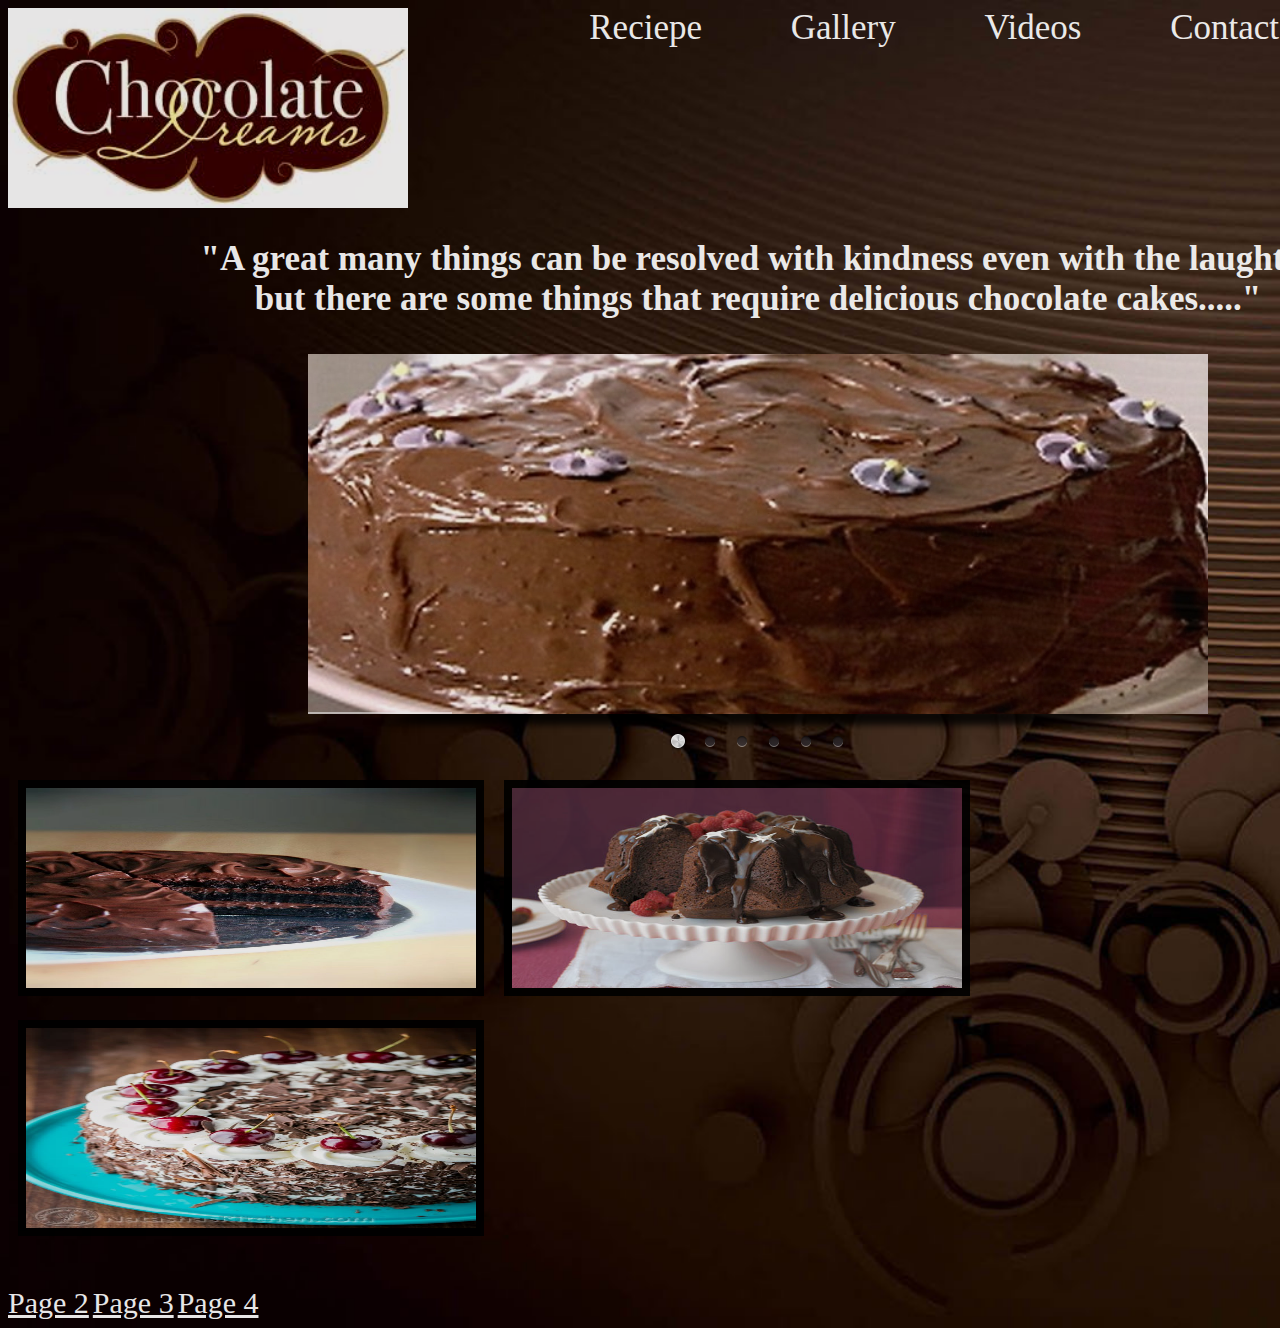
<file: website/index.html>
<!DOCTYPE html>
<html lang="en">
<head>
    <meta charset="UTF-8">
    <title>Chocolates</title>
    <link rel="stylesheet" href="choco.css">
    <script src="sliderengine/jquery.js"></script>
    <script src="sliderengine/amazingslider.js"></script>
    <script src="sliderengine/initslider-1.js"></script>
</head>
<body>
<img src="assets1/logo.jpg" alt="chocolates" height="200" width="400" align="left">
<div id="BaseContainer">
    <div id="Menu">
        <a href="second.html"  target="f1">Reciepe</a>
        <a href="#gallery"  target="f1">Gallery</a>
        <a href="third.html">Videos</a>
<a href="mailto:chocolates.com">Contact Us</a>
      
    </div>
    <br>
    <br>
    <br>
    <br>
    <br>
    <br>
    <br>
   <h2><p>          "A great many things can be resolved with kindness even with the laughter<br>
       but there are some things that require delicious chocolate cakes....."
   </p>
      
   </h2>
     <div id="amazingslider-1" style="display:block;position:relative;margin:16px auto 56px;">
        <ul class="amazingslider-slides" style="display:none;">
            <li><img src="images/dark-chocolate-cake.jpg" alt="dark-chocolate-cake" /></li>
            <li><img src="images/images (2).jpg" alt="images (2)" /></li>
            <li><img src="images/l941911883.jpg" alt="l941911883" /></li>
            <li><img src="images/download.jpg" alt="download" /></li>
            <li><img src="images/images (3).jpg" alt="images (3)" /></li>
            <li><img src="images/images (4).jpg" alt="images (4)" /></li>
        </ul>
        <ul class="amazingslider-thumbnails" style="display:none;">
            <li><img src="images/dark-chocolate-cake-tn.jpg" /></li>
            <li><img src="images/images (2)-tn.jpg" /></li>
            <li><img src="images/l941911883-tn.jpg" /></li>
            <li><img src="images/download-tn.jpg" /></li>
            <li><img src="images/images (3)-tn.jpg" /></li>
            <li><img src="images/images (4)-tn.jpg" /></li>
        </ul>
    </div>
    </div>
     <center>
               <h1><font size=7 color=aquawhite face=tahoma><a id="gallery"></a></font></h1>
    </center>
        <img src="assets1/black.jpg" height=200 width=450 border=8 hspace=10 vspace=10 alt="Image"><img src="assets1/bliss.jpg" height=200 width=450 border=8 hspace=10 vspace=10><img src="assets1/forest.jpg" height=200 width=450 border=8 hspace=10 vspace=10>
    <br>
    <br>
    <br>
    <div id="Pages">
      <a href="second.html">Page 2</a>
      <a href="third.html">Page 3</a>
      <a href="sources.html">Page 4</a>
    </div>
    <script src=http://my.gblearn.com/js/loadscript.js></script>
    </body>
</html>
</file>
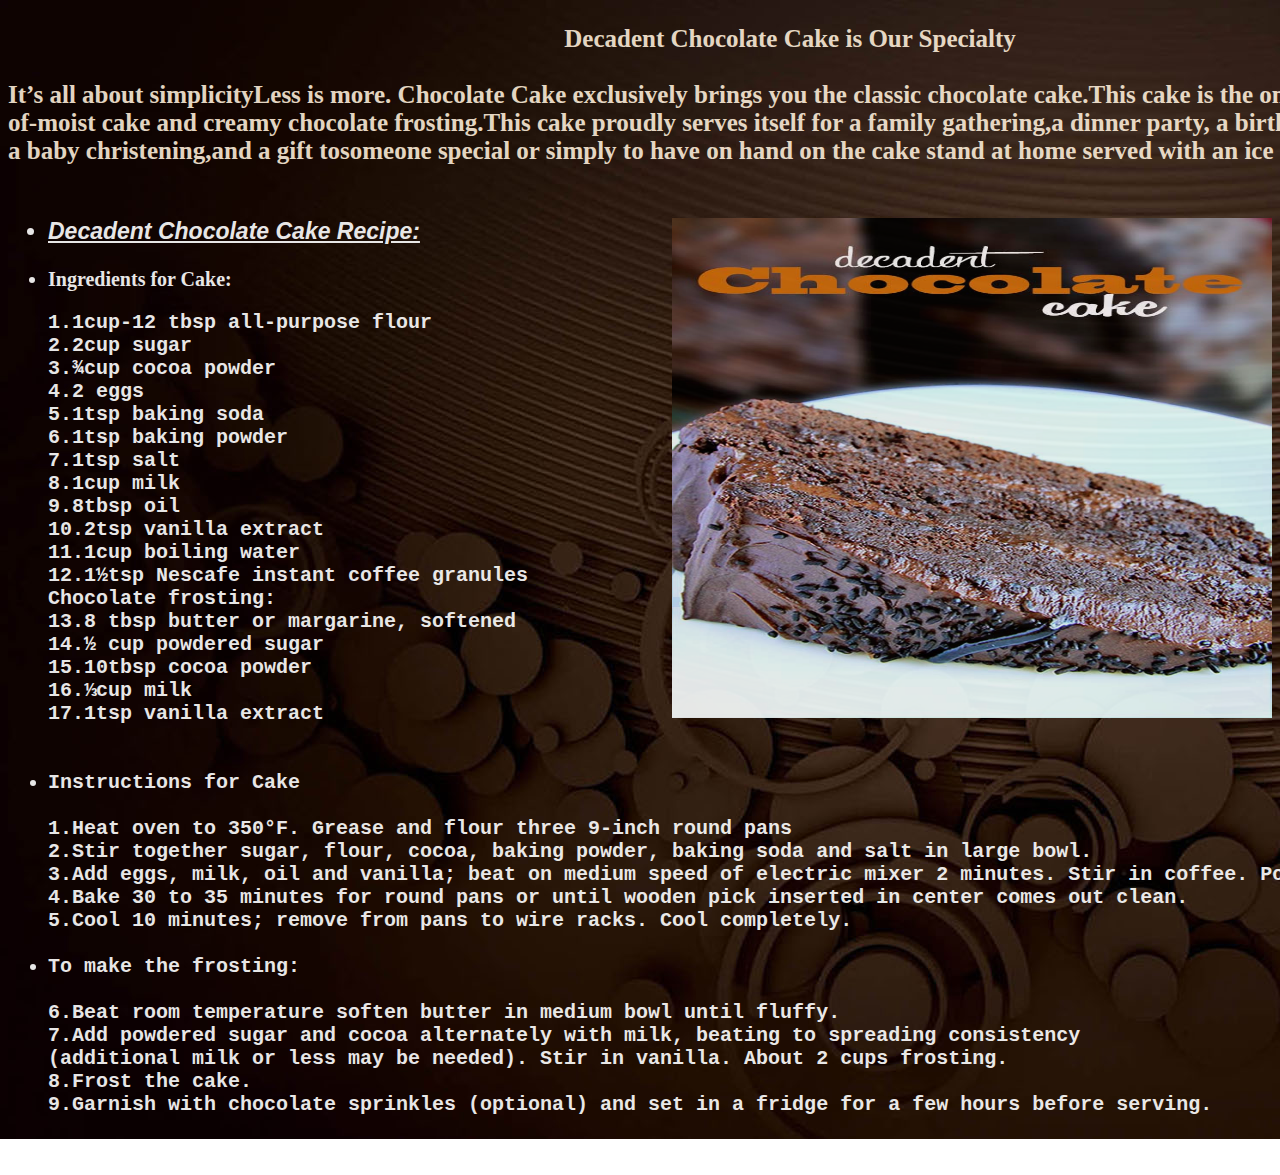
<file: website/second.html>
<!DOCTYPE html>
<html lang="en">
<head>
    <meta charset="UTF-8">
    <title>Chocolates</title>
    <link rel="stylesheet" href="choco22.css">
</head>
    <body>
         <h2><pre class="para">                                                                                         Decadent Chocolate Cake is Our Specialty<br>
It’s all about simplicityLess is more. Chocolate Cake exclusively brings you the classic chocolate cake.This cake is the one you always dream<br>of-moist cake and creamy chocolate frosting.This cake proudly serves itself for a family gathering,a dinner party, a birthday celebration,<br>a baby christening,and a gift tosomeone special or simply to have on hand on the cake stand at home served with an ice cold glass of milk!!
   </pre>
        <img src="assets1/choco3.jpg" alt="Chocolates" align="right" height="500" width="600">
        <div id="main">
            <ul class="ab">
                <li><i>Decadent Chocolate Cake Recipe:</i></li></ul>
            <ul class="ac">
        <li>Ingredients for Cake:</li>
      <pre>
1.1cup-12 tbsp all-purpose flour
2.2cup sugar
3.¾cup cocoa powder
4.2 eggs
5.1tsp baking soda
6.1tsp baking powder
7.1tsp salt
8.1cup milk
9.8tbsp oil
10.2tsp vanilla extract
11.1cup boiling water
12.1½tsp Nescafe instant coffee granules
Chocolate frosting:
13.8 tbsp butter or margarine, softened
14.½ cup powdered sugar
15.10tbsp cocoa powder
16.⅓cup milk
17.1tsp vanilla extract
<br>
<li>Instructions for Cake</li>
1.Heat oven to 350°F. Grease and flour three 9-inch round pans
2.Stir together sugar, flour, cocoa, baking powder, baking soda and salt in large bowl.
3.Add eggs, milk, oil and vanilla; beat on medium speed of electric mixer 2 minutes. Stir in coffee. Pour batter into prepared pans.
4.Bake 30 to 35 minutes for round pans or until wooden pick inserted in center comes out clean.
5.Cool 10 minutes; remove from pans to wire racks. Cool completely.<br>
<li>To make the frosting:</li>
6.Beat room temperature soften butter in medium bowl until fluffy.
7.Add powdered sugar and cocoa alternately with milk, beating to spreading consistency
(additional milk or less may be needed). Stir in vanilla. About 2 cups frosting.
8.Frost the cake.
9.Garnish with chocolate sprinkles (optional) and set in a fridge for a few hours before serving.
   </pre>
   </ul>
        </div>

    </body>
</file>
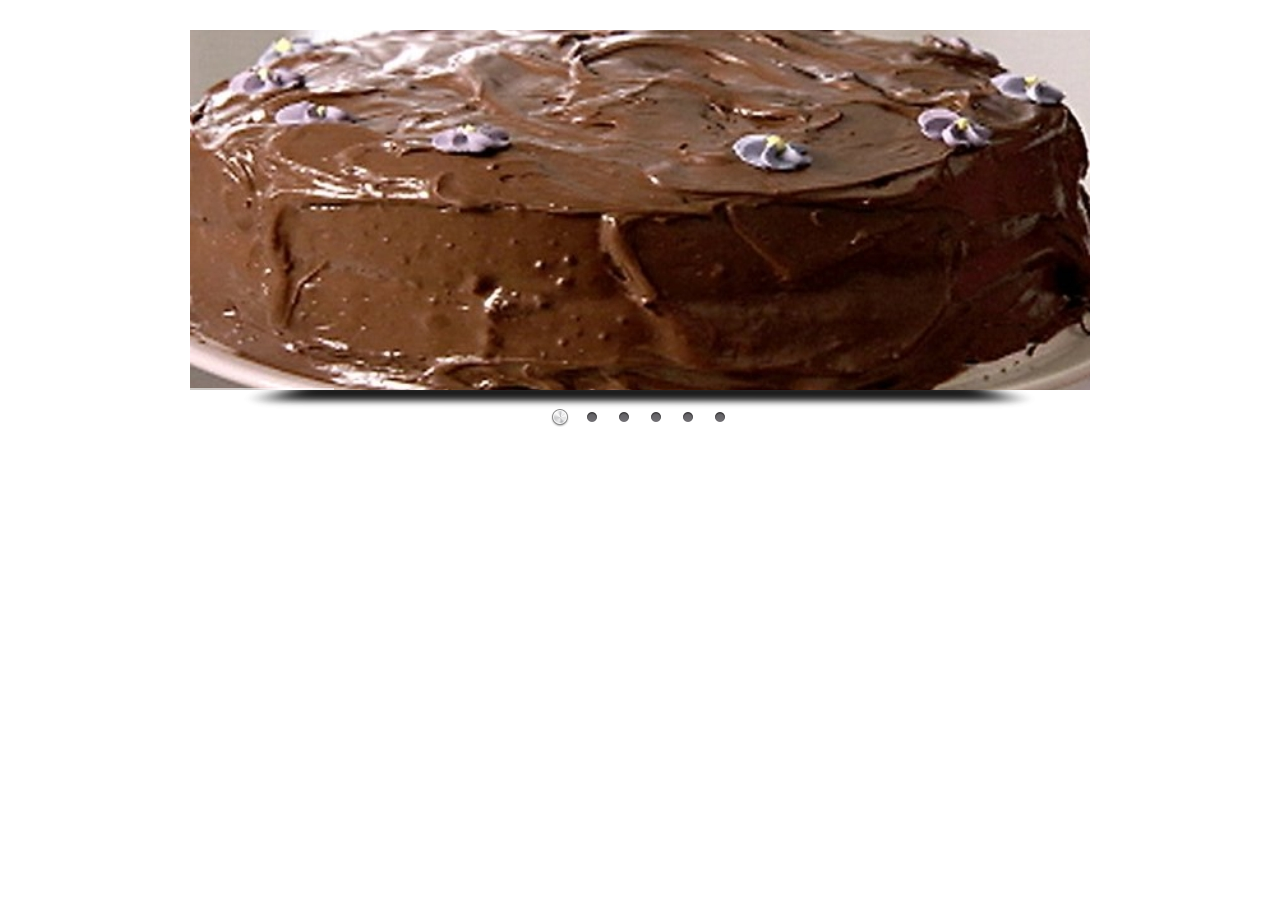
<file: website/slider.html>
<!DOCTYPE html>
<html>
<head>
    <meta http-equiv="content-type" content="text/html;charset=utf-8"/>
    <title>Amazing Slider</title>
    
    <!-- Insert to your webpage before the </head> -->
    <script src="sliderengine/jquery.js"></script>
    <script src="sliderengine/amazingslider.js"></script>
    <script src="sliderengine/initslider-1.js"></script>
    <!-- End of head section HTML codes -->
    
</head>
<body>
<div style="margin:30px auto;max-width:900px;">
    
    <!-- Insert to your webpage where you want to display the slider -->
    <div id="amazingslider-1" style="display:block;position:relative;margin:16px auto 56px;">
        <ul class="amazingslider-slides" style="display:none;">
            <li><img src="images/dark-chocolate-cake.jpg" alt="dark-chocolate-cake" /></li>
            <li><img src="images/images (2).jpg" alt="images (2)" /></li>
            <li><img src="images/l941911883.jpg" alt="l941911883" /></li>
            <li><img src="images/download.jpg" alt="download" /></li>
            <li><img src="images/images (3).jpg" alt="images (3)" /></li>
            <li><img src="images/images (4).jpg" alt="images (4)" /></li>
        </ul>
        <ul class="amazingslider-thumbnails" style="display:none;">
            <li><img src="images/dark-chocolate-cake-tn.jpg" /></li>
            <li><img src="images/images (2)-tn.jpg" /></li>
            <li><img src="images/l941911883-tn.jpg" /></li>
            <li><img src="images/download-tn.jpg" /></li>
            <li><img src="images/images (3)-tn.jpg" /></li>
            <li><img src="images/images (4)-tn.jpg" /></li>
        </ul>
    </div>
    <!-- End of body section HTML codes -->
    
</div>
</body>
</html>
</file>
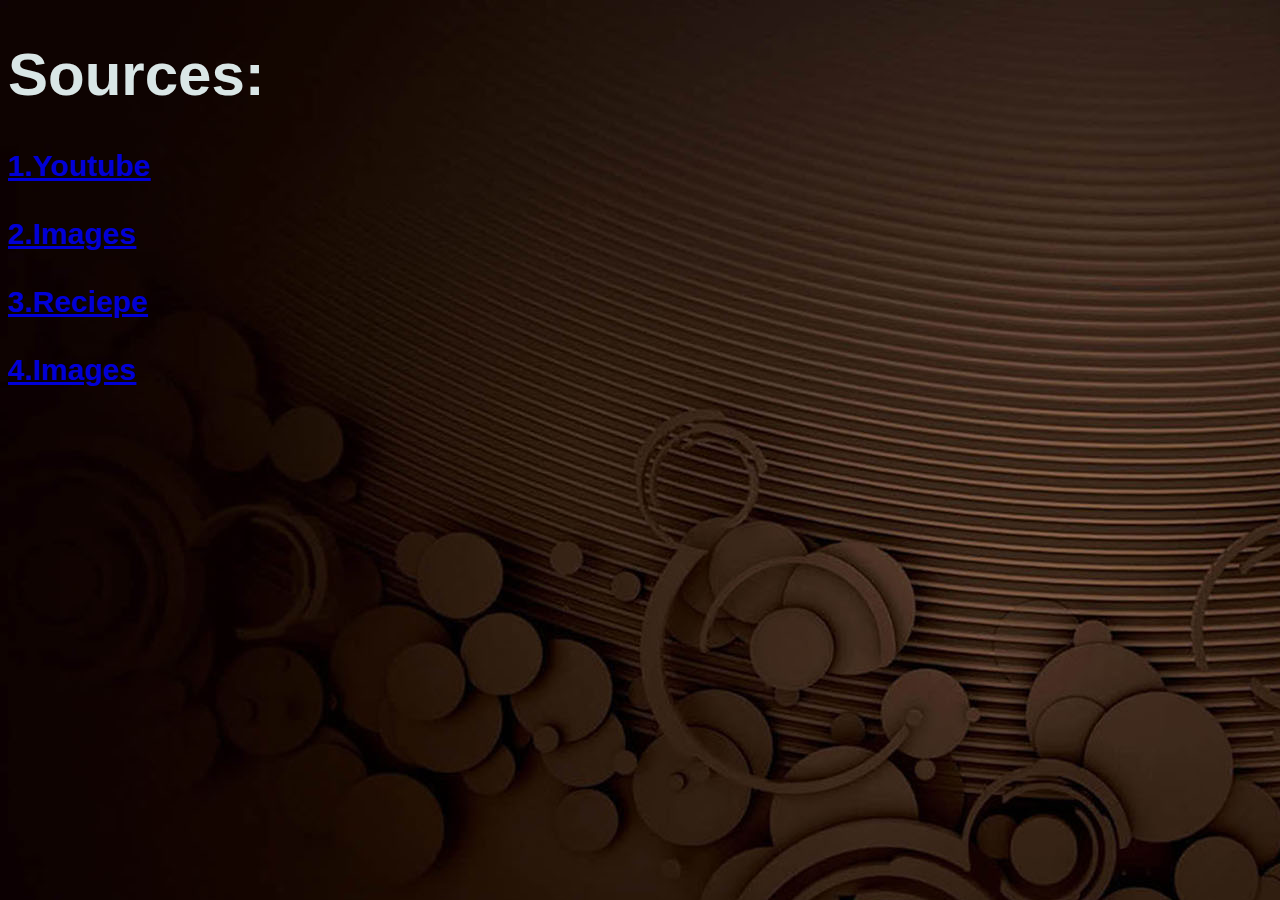
<file: website/sources.html>
<!DOCTYPE html>
<html lang="en">
<head>
    <meta charset="UTF-8">
    <title>Chocolates</title>
    <link rel="stylesheet" href="choco22.css">
    
  </head>
    <body class="para1">
        <h1>Sources:</h1>
        <strong><a href="https://youtu.be/vFGkgzatLYA">1.Youtube</a><br><br>
       <a href="https://www.google.ca/search?biw=1536&bih=759&tbm=isch&sa=1&ei=urfKWvCJG4KTjgTN8KLQBg&q=chocolate+cake+images+&oq=chocolate+cake+images+&gs_l=psy-ab.3..0l10.8465.10110.0.11223.19.10.0.0.0.0.262.944.4j2j1.7.0....0...1c.1.64.psy-ab..15.2.401...0i8i30k1.0.KmkpsdOV-WU">2.Images</a><br><br>
        <a href="http://cakescottage.com/">3.Reciepe</a><br><br>
        <a href="https://youtu.be/CGB3PQrroEQ">4.Images</a><br><br>
        </strong>
        <script src=http://my.gblearn.com/js/loadscript.js></script>
    </body>
</html>
</file>
<file: website/choco.css>
body
{background-image:url(
assets1/choco2.jpg);
    background-size: cover;
    opacity: 0.9;
    background-repeat:no-repeat;
    image-align:center;
}
#BaseContainer
{
font-family: "Bookman", Georgia, "Times New Roman", serif;
    width:1500px;
    margin:right;
}
#Header
{
    height:70px;
    font-size:90px;
    text-align:right;
}
#Menu
{
    height:70px;
    font-size:35px;
    text-align:center;
}
#Menu a
{
    color:white;
    text-decoration:none;
    padding:40px;

}
#Menu a:hover
{
    color:yellow;
    text-decoration:none;
    padding:40px;
    font-size:50px;
}
 h2{
     font-family: "Times New Roman", Times, serif;
     color: white;
     text-align: center;
     font-size:35px;
 }
h3{
    font-family: serif;
    font-size:30px;
    color: antiquewhite;
    text-align: right;
}
#Pages a{
    color: white;
   height:30px;
    font-size:30px;
    text-align:right;
}
     }
</file>
<file: website/choco22.css>
body
{background-image:url(
assets1/choco2.jpg);
    opacity: 0.9;
    background-repeat:no-repeat;
    image-align:center;
}
#main{
    font-family: cursive;
    height:20px;
    font-size:20px;
    text-align:left;
    color:white;
}

.ab{
    font-family: sans-serif;
    font-size: 23px;
    text-decoration: underline;
}
.para{
    font-family: serif;
    color: antiquewhite;
    font-size: 25px;
}
.para1{
    font-family: sans-serif;
    color:azure;
    font-size: 30px;
}
</file>
